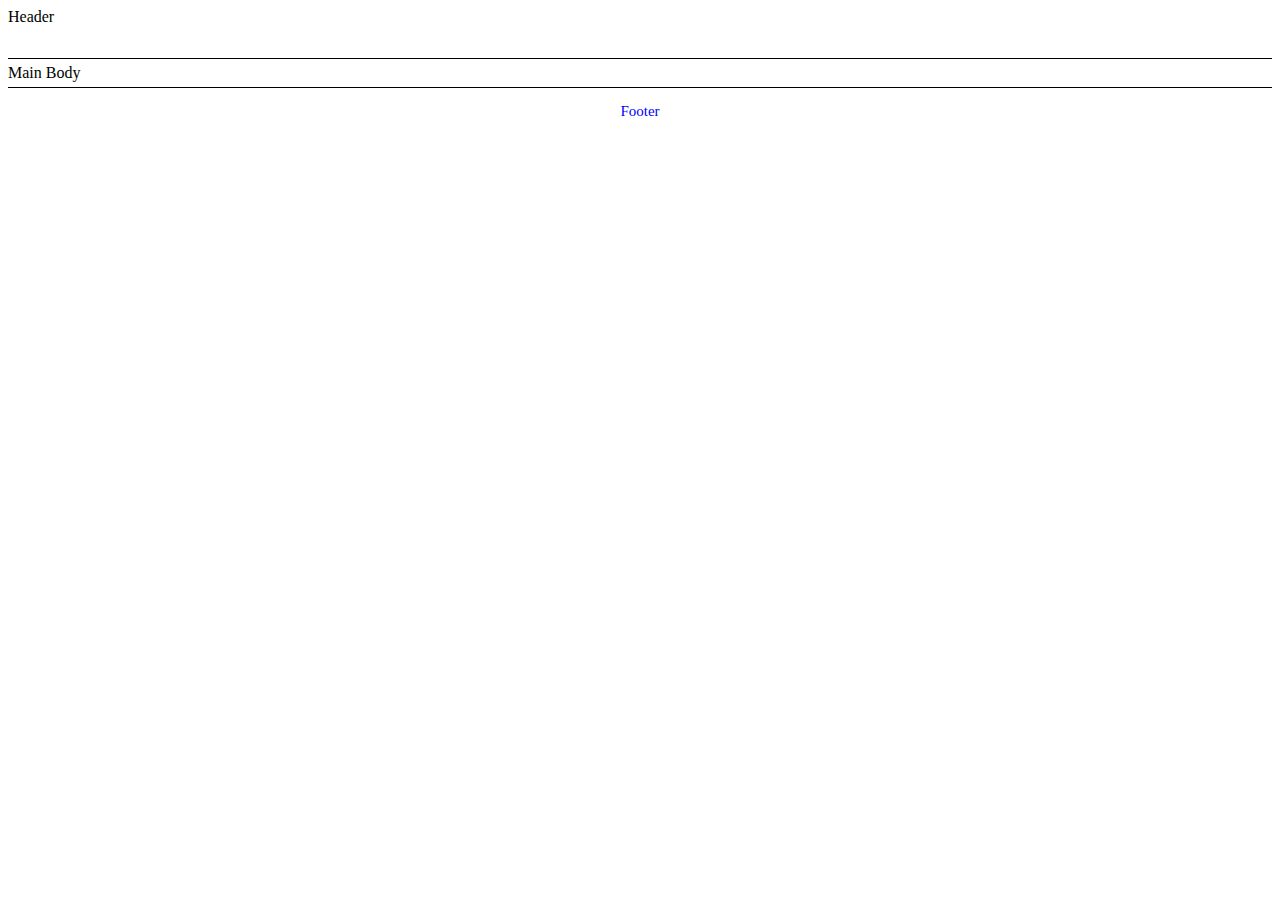
<file: html/layout.html>
<!DOCTYPE html>
<html lang="en">
<head>
    <meta charset="UTF-8">
    <meta http-equiv="X-UA-Compatible" content="IE=edge">
    <meta name="viewport" content="width=device-width, initial-scale=1.0">
    <title>Document</title>
    <link rel="stylesheet" href="../styles/layoutstyles.css">

</head>
<body>
    <div class="common header">Header</div>
    <div class="common mainbody">Main Body</div>
    <div class="common footer">Footer</div>
</body>
</html>
</file>
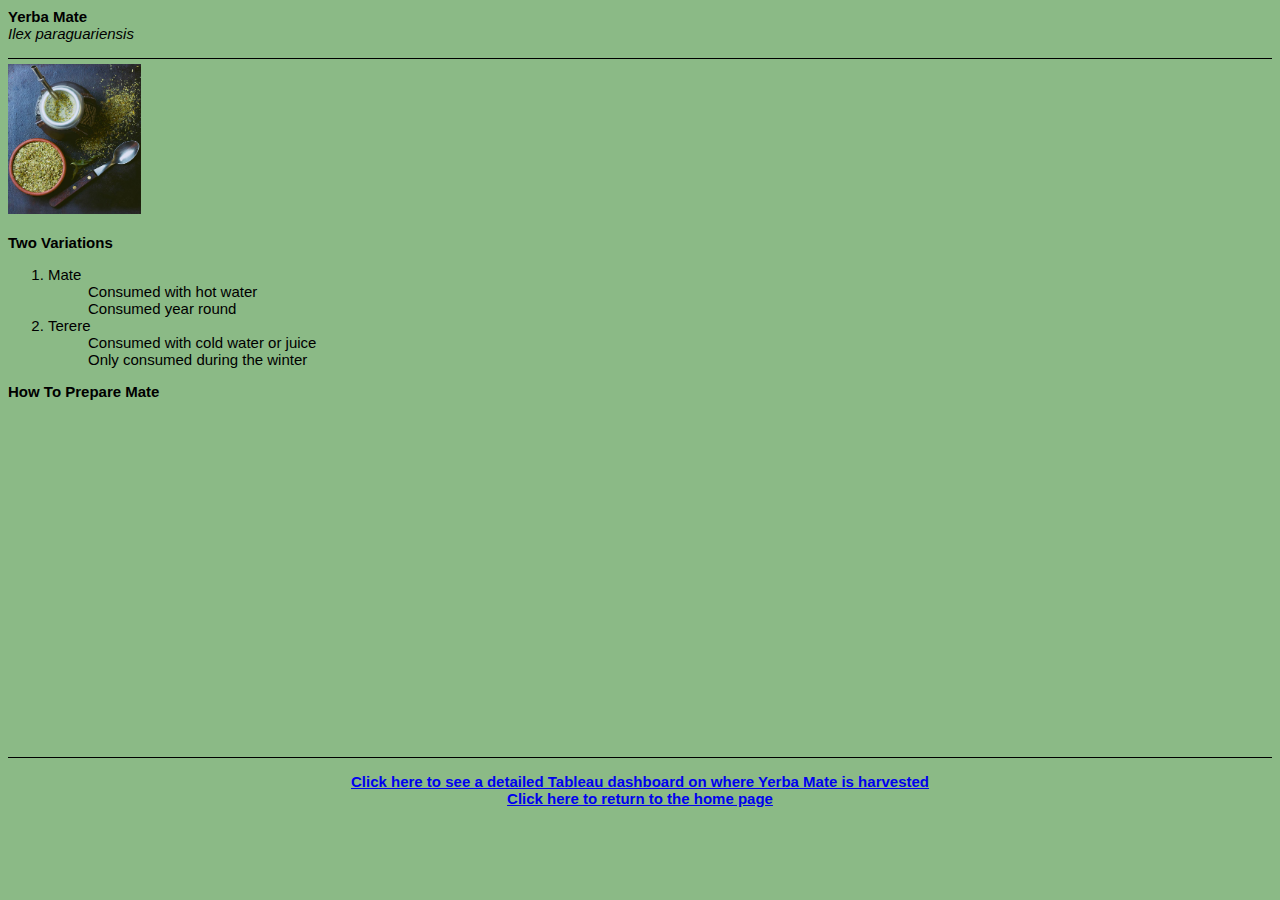
<file: html/scratch.html>
<!DOCTYPE html>
<html lang="en">
<head>
    <meta charset="UTF-8">
    <meta http-equiv="X-UA-Compatible" content="IE=edge">
    <meta name="viewport" content="width=device-width, initial-scale=1.0">
    <title>Dallin Tingey - Page From Scratch</title>
    <link rel="stylesheet" href="../styles/styles.css">
    <link rel="stylesheet" href="../styles/layoutstyles.css">

</head>
<body>
    <div class="common header">
        <a class="bold">Yerba Mate</a> <br>
        <a class="italic">Ilex paraguariensis</a> <br> <br>
    </div>

    <div class="common mainbody">
        <img src="../images/Yerba Mate.jpg" height="150"> <br> <br>

        <a class="bold">Two Variations</a>
        <ol>
            <li>
                Mate
                <ul>Consumed with hot water</ul>
                <ul>Consumed year round</ul>
            </li>
            <li>
                Terere
                <ul>Consumed with cold water or juice</ul>
                <ul>Only consumed during the winter</ul>
            </li>
        </ol>

        <a class="bold">How To Prepare Mate</a> <br>
        <iframe width="560" height="315" src="https://www.youtube.com/embed/f87wvXMa-Rk" title="YouTube video player" frameborder="0" allow="accelerometer; autoplay; clipboard-write; encrypted-media; gyroscope; picture-in-picture; web-share" allowfullscreen></iframe>
    </div>

    <br><br>

    <div class="common footer">
        <a href="tab.html" class="bold"> Click here to see a detailed Tableau dashboard on where Yerba Mate is harvested</a> <br> 
        <a href="../index.html" class="bold"> Click here to return to the home page</a>
    </div>
</body>
</html>
</file>
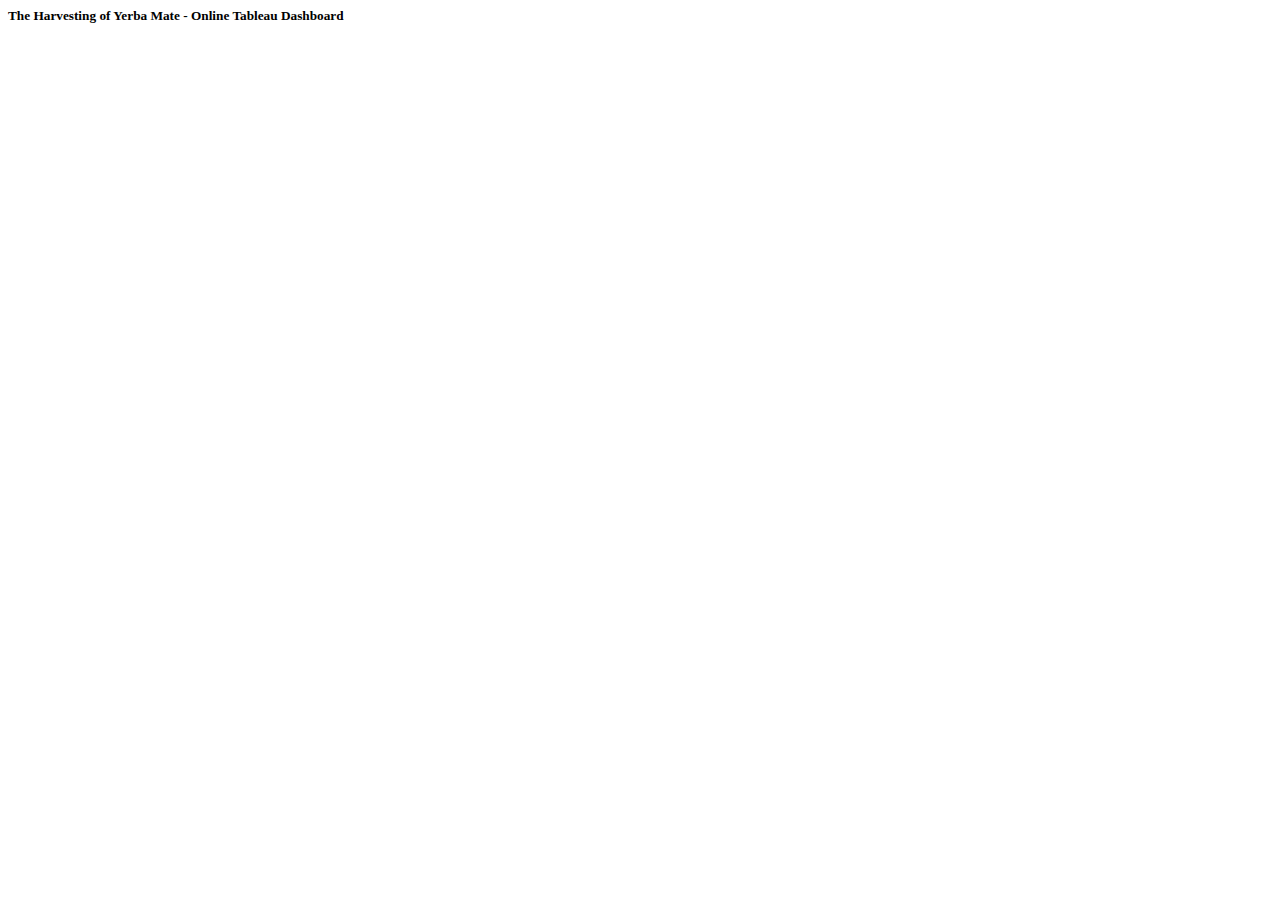
<file: html/tab.html>
<html>
    <head>
        <title>Tableau Dashboard Demo</title>
    </head>
    <body>
        <h5>The Harvesting of Yerba Mate - Online Tableau Dashboard</h5>
        <div class='tableauPlaceholder' id='viz1681960100291' style='position: relative'><noscript><a href='#'><img alt='Dashboard 1 ' src='https:&#47;&#47;public.tableau.com&#47;static&#47;images&#47;Ye&#47;YerbaMate_2&#47;Dashboard1&#47;1_rss.png' style='border: none' /></a></noscript><object class='tableauViz'  style='display:none;'><param name='host_url' value='https%3A%2F%2Fpublic.tableau.com%2F' /> <param name='embed_code_version' value='3' /> <param name='site_root' value='' /><param name='name' value='YerbaMate_2&#47;Dashboard1' /><param name='tabs' value='no' /><param name='toolbar' value='yes' /><param name='static_image' value='https:&#47;&#47;public.tableau.com&#47;static&#47;images&#47;Ye&#47;YerbaMate_2&#47;Dashboard1&#47;1.png' /> <param name='animate_transition' value='yes' /><param name='display_static_image' value='yes' /><param name='display_spinner' value='yes' /><param name='display_overlay' value='yes' /><param name='display_count' value='yes' /><param name='language' value='en-US' /></object></div>                <script type='text/javascript'>                    var divElement = document.getElementById('viz1681960100291');                    var vizElement = divElement.getElementsByTagName('object')[0];                    vizElement.style.width='800px';vizElement.style.height='697px';                    var scriptElement = document.createElement('script');                    scriptElement.src = 'https://public.tableau.com/javascripts/api/viz_v1.js';                    vizElement.parentNode.insertBefore(scriptElement, vizElement);                </script>
    </body>
</html>
</file>
<file: styles/layoutstyles.css>
.header{
    top: 5px;
    left: 5px;
    right: 5px;
    height: 50px;
    z-index: 2;
    border-bottom: solid 1px rgb(0, 0, 0);
}

.mainbody{
    padding-top: 5px;
    top: 114px;
    left: 114px;
    right: 114px;
    bottom: 39px;
    padding-bottom: 5px;
}

.footer{
    bottom: 5px;
    left: 5px;
    right: 5px;
    height: 25px;
    font-size: 15px;
    color: blue;
    text-align: center;
    padding-top: 15px;
    border-top: solid 1px black;
}
</file>
<file: styles/styles.css>
/* 
Dallin Tingey
Section 003
4/19/2023 
*/
body {
    font-family: Arial, Helvetica, sans-serif;
    font-size: 15px;
    color: black;
    background-color: rgb(139, 186, 134);
}
.italic {
    font-style: italic;
}
.bold {
    font-weight: bold;
}
.justify{ text-align: justify;}
</file>
